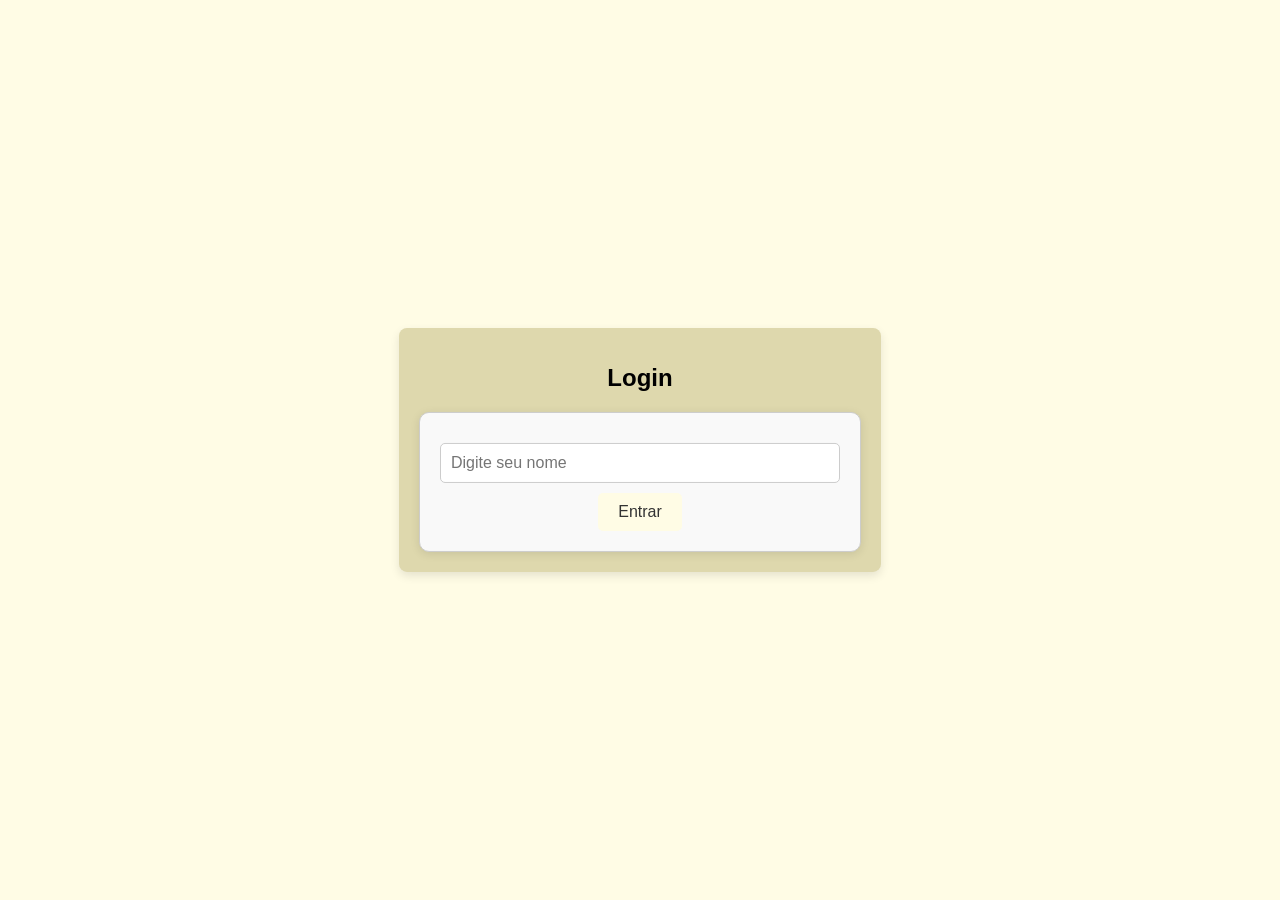
<file: integrador/index.html>
<!DOCTYPE html>
<html lang="pt-BR">
<head>
    <meta charset="UTF-8">
    <meta name="viewport" content="width=device-width, initial-scale=1.0">
    <title>Tela de Login</title>
    <link rel="stylesheet" href="styles.css"> <!-- Link para o CSS -->
    <script>
        function handleLogin(event) {
            event.preventDefault(); // Impede o envio do formulário
            window.location.href = 'pagina-destino.html'; // Redireciona para a nova página
        }
    </script>
</head>
<body>
    <div class="login-container">
        <h1>Login</h1>
        <form onsubmit="handleLogin(event)">
            <input type="text" placeholder="Digite seu nome" required>
            <input type="submit" value="Entrar">
        </form>
    </div>
</body>
</html>
</file>
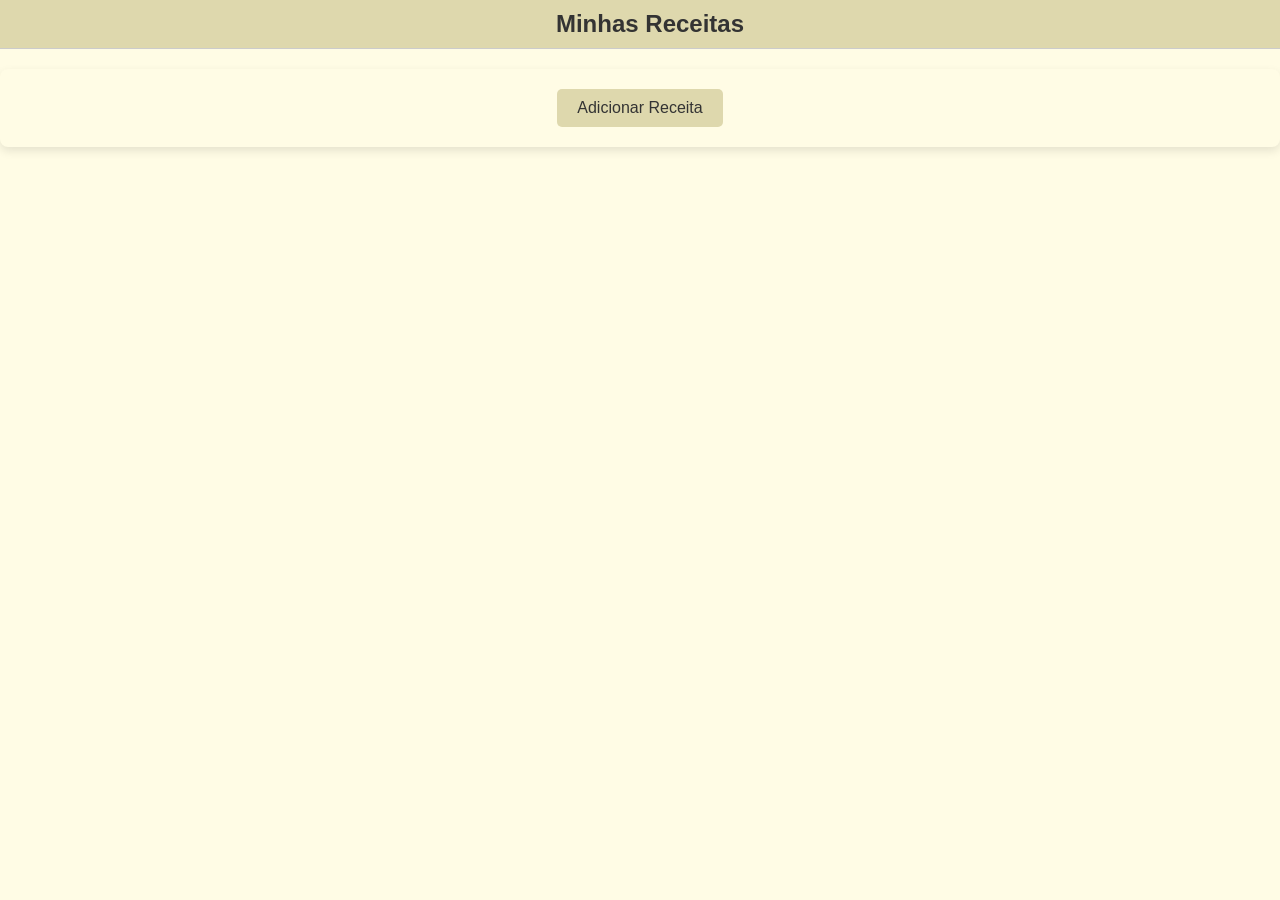
<file: integrador/pagina-destino.html>
<!DOCTYPE html>
<html lang="pt-BR">
<head>
    <meta charset="UTF-8">
    <meta name="viewport" content="width=device-width, initial-scale=1.0">
    <title>Minhas Receitas</title>
    <link rel="stylesheet" href="styles.css">
</head>
<body>
    <header>
        <h1>Minhas Receitas</h1>
    </header>
    <div class="destino-container">
        <button class="add-receita-btn" onclick="toggleForm()">Adicionar Receita</button>
        <div class="form-container" id="form-container" style="display: none;">
            <h2>Adicionar Receita</h2>
            <form id="recipe-form">
                <label for="recipe-name">Nome da Receita:</label>
                <input type="text" id="recipe-name" required>

                <label for="ingredients">Ingredientes:</label>
                <textarea id="ingredients" rows="5" required></textarea>

                <label for="steps">Passo a Passo:</label>
                <textarea id="steps" rows="5" required></textarea>

                <button type="submit">Adicionar Receita</button>
            </form>
        </div>
    </div>
    <div id="recipe-list"></div>

    <script src="script.js"></script>
</body>
</html>
</file>
<file: integrador/styles.css>
body {
    background-color: #FFFCE5;
    margin: 0;
    font-family: Arial, sans-serif;
}

.login-container {
    background-color: #DED8AD;
    padding: 20px;
    border-radius: 8px;
    box-shadow: 0 4px 10px rgba(0, 0, 0, 0.1);
    text-align: center;
    position: absolute;
    top: 50%;
    left: 50%;
    transform: translate(-50%, -50%);
}

h1 {
    margin-bottom: 20px;
    font-size: 24px;
}

input[type="text"] {
    width: 70%;
    padding: 10px;
    margin-bottom: 20px;
    border: none;
    border-radius: 5px;
    font-size: 16px;
}

input[type="submit"] {
    background-color: #FFFCE5;
    color: #333;
    border: none;
    padding: 10px 20px;
    border-radius: 5px;
    cursor: pointer;
    font-size: 16px;
    transition: background-color 0.3s;
}

input[type="submit"]:hover {
    background-color: #DED8AD;
}

header {
    background-color: #DED8AD;
    padding: 10px;
    text-align: center;
    border-bottom: 1px solid #ccc;
    width: 100%; /* Faz o cabeçalho ocupar toda a largura */
}

header h1 {
    margin: 0;
    font-size: 24px;
    color: #333;
}

.destino-container {
    background-color: #FFFCE5;
    padding: 20px;
    border-radius: 8px;
    box-shadow: 0 4px 10px rgba(0, 0, 0, 0.1);
    text-align: center;
    margin-top: 20px;
}

.add-receita-btn {
    background-color: #DED8AD;
    color: #333;
    border: none;
    padding: 10px 20px;
    border-radius: 5px;
    cursor: pointer;
    font-size: 16px;
    transition: background-color 0.3s;
}

.add-receita-btn:hover {
    background-color: #FFFCE5;
}
.form-container {
    background-color: #FFFCE5;
    padding: 20px;
    border-radius: 8px;
    box-shadow: 0 4px 10px rgba(0, 0, 0, 0.1);
    margin-top: 20px;
}

label {
    margin-bottom: 10px;
    font-weight: bold;
}

input[type="text"], textarea {
    width: 100%;
    padding: 10px;
    margin-bottom: 10px;
    border-radius: 5px;
    border: 1px solid #ccc;
}

button[type="submit"] {
    background-color: #DED8AD;
    color: #333;
    border: none;
    padding: 10px 20px;
    border-radius: 5px;
    cursor: pointer;
    font-size: 16px;
    transition: background-color 0.3s;
}

button[type="submit"]:hover {
    background-color: #FFFCE5;
}
/* Estilização do formulário */
form {
    margin: 0 auto;
    width: 400px;
    padding: 20px;
    border: 1px solid #ccc;
    border-radius: 10px;
    box-shadow: 0 2px 10px rgba(0, 0, 0, 0.1);
    background-color: #f9f9f9;
}

/* Estilização dos campos de entrada */
input[type="text"],
input[type="email"],
textarea {
    width: 100%;
    padding: 10px;
    margin: 10px 0;
    border: 1px solid #ccc;
    border-radius: 5px;
    box-sizing: border-box;
}

/* Estilização das labels */
label {
    font-weight: bold;
    margin-bottom: 5px;
    display: block;
}

/* Estilização dos botões */
button {
    background-color: #28a745;
    color: white;
    padding: 10px 15px;
    border: none;
    border-radius: 5px;
    cursor: pointer;
    transition: background-color 0.3s;
}

button:hover {
    background-color: #218838;
}

/* Estilização do título das receitas */
h3 {
    color: #333;
}

#recipe-list {
    display: flex;
    flex-wrap: wrap;
    justify-content: space-around;
    margin-top: 20px;
}

/* Estilização de cada item de receita */
.recipe-item {
    background-color: #FFF;
    border: 1px solid #ccc;
    border-radius: 10px;
    box-shadow: 0 4px 10px rgba(0, 0, 0, 0.1);
    margin: 10px;
    padding: 15px;
    width: 300px; /* Largura fixa para os cards */
    transition: transform 0.3s;
}

.recipe-item:hover {
    transform: scale(1.05); /* Efeito de zoom ao passar o mouse */
}

/* Estilização do título da receita */
.recipe-item h3 {
    color: #333;
    font-size: 20px;
    margin-bottom: 10px;
}

/* Estilização dos botões */
button {
    background-color: #28a745; /* Verde */
    color: white;
    padding: 10px 15px;
    border: none;
    border-radius: 5px;
    cursor: pointer;
    transition: background-color 0.3s;
}

button:hover {
    background-color: #218838; /* Verde escuro */
}

/* Estilização do botão de excluir */
.btn-excluir {
    background-color: red; /* Cor de fundo vermelha */
    color: white; /* Cor do texto branca */
    padding: 10px 15px; /* Preenchimento do botão */
    border: none; /* Sem borda */
    border-radius: 5px; /* Bordas arredondadas */
    cursor: pointer; /* Cursor de ponteiro ao passar o mouse */
    transition: background-color 0.3s; /* Transição suave para a cor de fundo */
}

.btn-excluir:hover {
    background-color: darkred; /* Cor de fundo ao passar o mouse */
}
</file>
